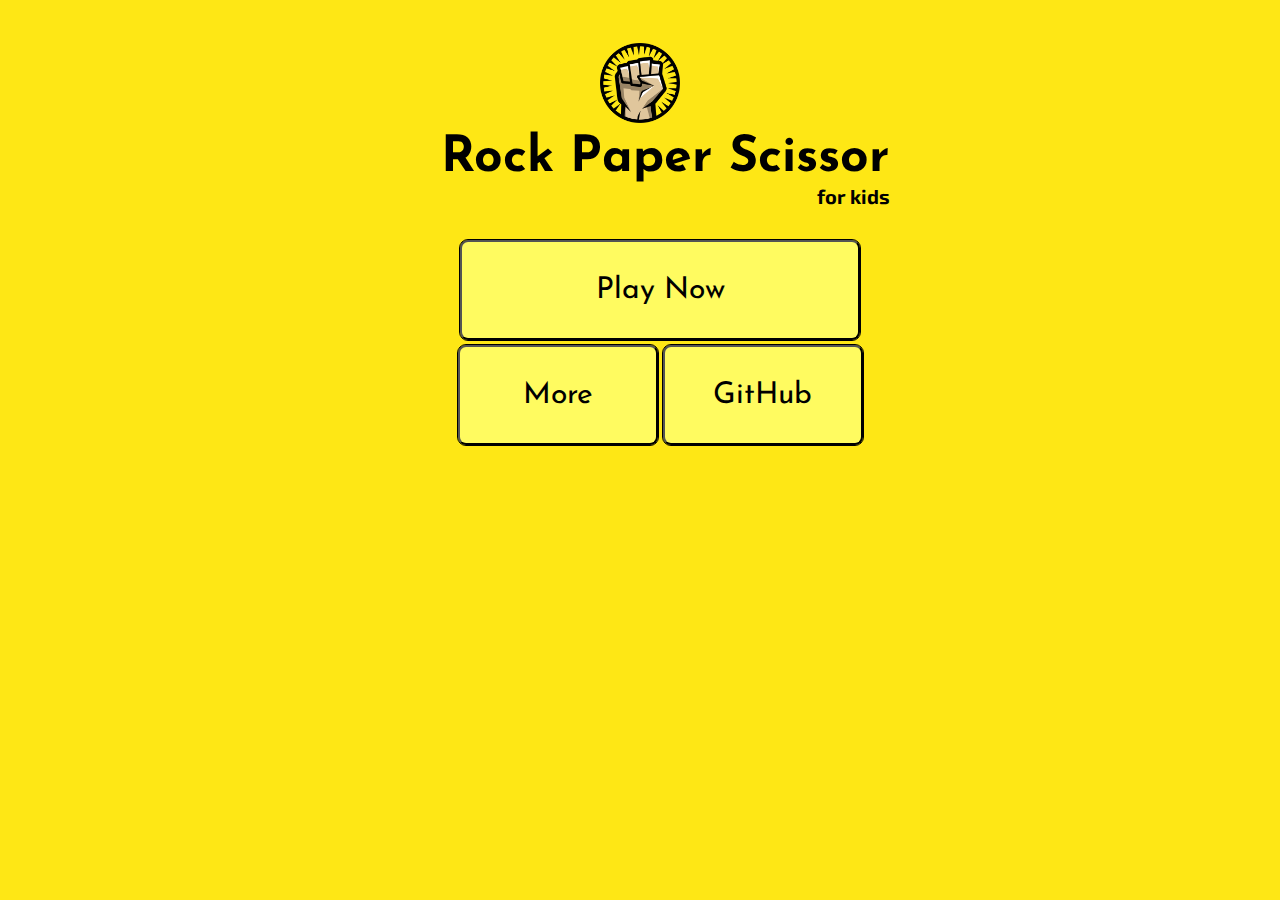
<file: index.html>
<!DOCTYPE html>
<html lang="en">
<head>
    <meta charset="UTF-8">
    <meta name="viewport" content="width=device-width, initial-scale=1.0">
    <title>Rock Paper Scissor</title>
    <link rel="stylesheet" href="style.css">
    <link rel="icon" href="webLogo.png">

    <link rel="preconnect" href="https://fonts.googleapis.com">
<link rel="preconnect" href="https://fonts.gstatic.com" crossorigin>
<link href="https://fonts.googleapis.com/css2?family=Exo+2:ital,wght@0,100..900;1,100..900&display=swap" rel="stylesheet">
<link href="https://fonts.googleapis.com/css2?family=Josefin+Sans:ital,wght@0,100..700;1,100..700&display=swap" rel="stylesheet">
</head>
<body>
    <div id="landingPageMainDiv">

        <div id="logoDiv" class="landingPageTextDivs">
            <img id="logoImageLandingPage" src="webLogo.png" alt="">
        </div>
        <div id="mainHeadingDiv" class="landingPageTextDivs">
            <h1 id="mainHeadingLandingPage">Rock Paper Scissor</h1>      
        </div>
        <div id="subHeadingDiv" class="landingPageTextDivs">
            <h6 id="subHeadingLandingPage">for kids</h6>
        </div>


        <div class="buttonsDiv" class="landingPageTextDivs" id="playButtonDiv">
            <a href="gamePage.html" id="playAnchor"><button id="playButton" class="landingPageButtons">
                Play Now
            </button></a>
            
        </div>


        <div class="buttonsDiv" class="landingPageTextDivs">
            <a href=""><button id="moreButton" class="landingPageButtons">
                More
            </button></a>
            <a href="https://github.com/devansh-bajpai"><button id="gitButton" class="landingPageButtons">
                GitHub
            </button></a>

            
        </div>

    </div>



    <script src="script.js"></script>
</body>
</html>
</file>
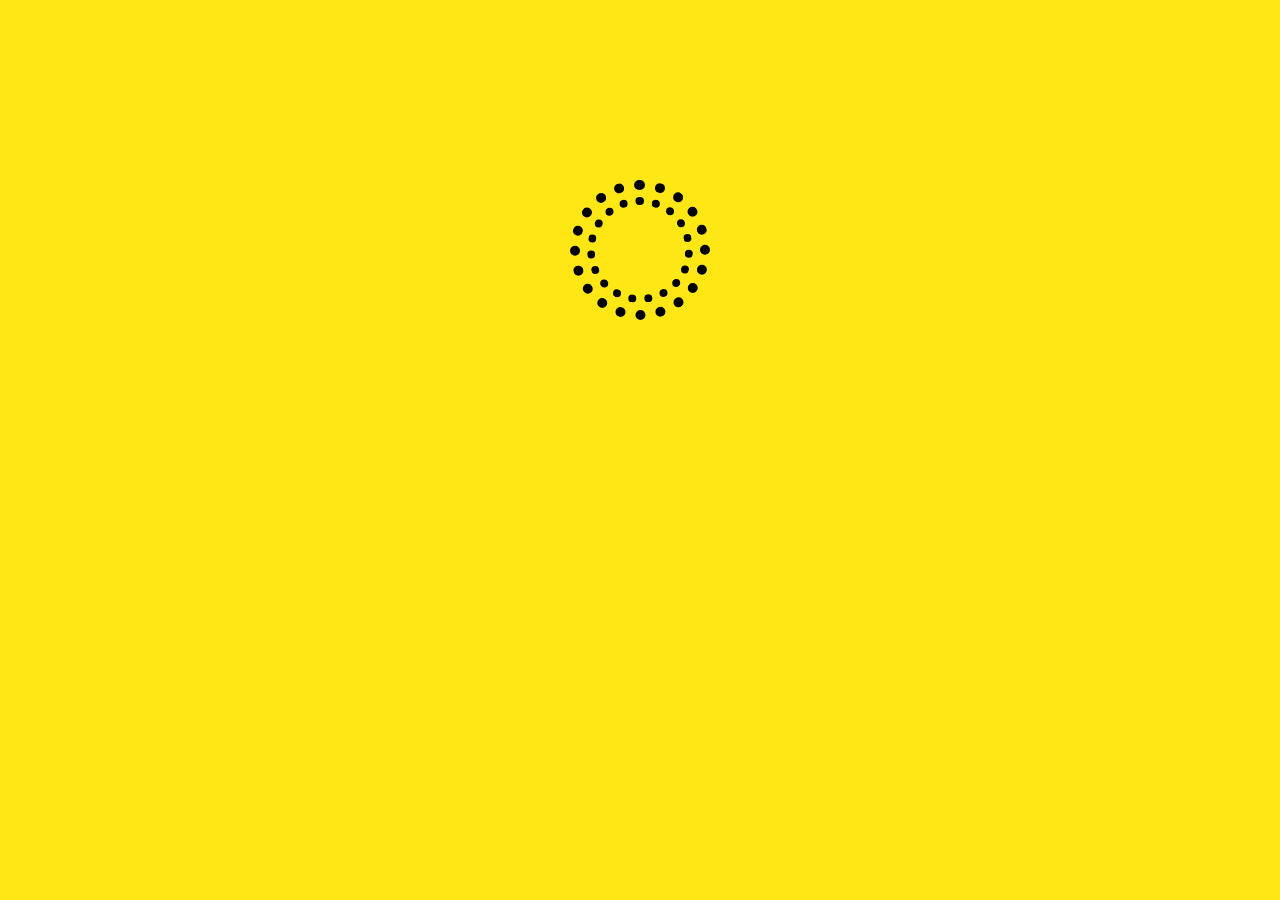
<file: gamePage.html>
<!DOCTYPE html>
<html lang="en">
<head>
    <meta charset="UTF-8">
    <meta name="viewport" content="width=device-width, initial-scale=1.0">
    <title>Rock Paper Scissor</title>
    <link rel="icon" href="webLogo.png">
    <link rel="stylesheet" href="gamePageStyle.css">
</head>
<body>
    <div id="loadingPageBackground" class="toBeHiddenAfterLoad">
        <div id="loadingRing1" class="toBeHiddenAfterLoad">
            <div id="loadingRing2" class="toBeHiddenAfterLoad"></div>
        </div>
    </div>



    <div id="gameWindow">

        <div id="scoreBar">
            <p id="scoreArea">Score: 0-0</p>
            <p id="round">Round: 1</p>
        </div>
        <div id="loadArea">
            <div class="loadAreaBox">
                <div id="loadingRingLeft"></div>
                <img src="rock.png" alt="" id="rockLeftImage">
                <img src="paper.png" alt="" id="paperLeftImage">
                <img src="scissor.png" alt="" id="scissorLeftImage">
                <img src="crown.png" alt="" id="crownLeftImage">
            </div>


            <div class="loadAreaBox">
                <p id="resultText"></p>
            </div>


            <div class="loadAreaBox">
                <div id="loadingRingRight"></div>

                <img src="rock.png" alt="" id="rockRightImage">
                <img src="paper.png" alt="" id="paperRightImage">
                <img src="scissor.png" alt="" id="scissorRightImage">
                <img src="crown.png" alt="" id="crownRightImage">
            </div>
        </div>
        <div id="choiceDiv">
            <button class="choiceButtons" id="button1" onclick="buttonClicked(1)">
                <img src="rock.png" alt="" class="buttonImages">
            </button>
            <button class="choiceButtons" id="button2" onclick="buttonClicked(2)">
                <img src="paper.png" alt="" class="buttonImages">
            </button>
            <button class="choiceButtons" id="button3" onclick="buttonClicked(3)">
                <img src="scissor.png" alt="" class="buttonImages">
            </button>
        </div>

        <div id="nextRoundTimerDiv">
            <p id="nextRoundTimer"></p>
            <button id="replayButton" onclick="window.location.reload()">Replay?</button>
            <button id="homeButton" onclick="window.location.href = 'index.html'">Home</button>
        </div>

    </div>




    <script src="gamePageScript.js"></script>
</body>
</html>
</file>
<file: style.css>
* {
    margin: 0%;
    padding: 0%;
}

body {
    /* background-color: rgb(167, 252, 255); */
    background-color: #FEE715;
    /* background-color: (72,186,207); */
    
}


#landingPageMainDiv {
    background-color: #FEE715;
    /* background-color: rgb(72,186,207); */
    height: 650px;
    width: 100%;
    display: flex;
    justify-content: center;
    align-items: center;
    flex-direction: column;
}
/* 
#mainHeadingLandingPage {
    font-family: "Josefin Sans", serif;
    font-size: 50px;
    text-align: center;
    position: relative;
    top: 100px;
}

#forKidsHeading {
    font-family: "Exo 2";
    font-size:20px;
    text-align: center;
    position: relative;
    top: 100px;
    left: 189px;
} */

#mainHeadingDiv {
    /* background-color: green; */
    width: 500px;
    display: flex;
    justify-content: right;
    
}

#mainHeadingLandingPage {
    font-family: "Josefin Sans", serif;
    font-size: 50px;
}


#subHeadingDiv {
    /* background-color: pink; */
    width: 500px;
    display: flex;
    justify-content: right;

}

#subHeadingLandingPage {
    font-family: "Exo 2";
    font-size: 20px;
}

.landingPageTextDivs {
    position: relative;
    bottom: 100px;
}

#logoDiv {
    height: 100px;
    width: 500px;
    /* border: 1px solid black; */
    display: flex;
    justify-content: center;
    align-items: center;
}

#logoImageLandingPage {
    height: 80px;
    width: 80px;
}

.buttonsDiv {
    width: 500px;
    height: 100px;
    /* border: 1px solid black; */
    /* background-color: green; */
    display: flex;
    justify-content: center;
    margin-bottom: 5px;

    position: relative;
    bottom: 70px;
    left: 20px;
}

#playButton {
    width: 400px;
}

.landingPageButtons {
    height: 100px;
    width: 200px;
    background-color: rgba(255, 255, 114, 0.821);
    border-radius: 8px;
    font-family: "Josefin sans";
    font-size: 30px;

    outline: 1px solid black;
    margin: 2.5px;
    
    
}

/* .toBeHiddenAfterLoad {
    visibility: hidden;
} */

@media only screen and (min-width: 1800px) {
    #mainHeadingDiv {
        width: 1000px;
        /* background-color: green; */
    }
    #mainHeadingLandingPage {
        font-size: 80px;
    }
    #subHeadingDiv {
        /* background-color: pink; */
        width: 1000px;
    }

    #subHeadingLandingPage {
        font-size: 40px;
    }

    #logoDiv {
        width: 1000px;
        height: 130px;
    }
    #logoImageLandingPage {
        height: 125px;
        width: 125px;
        position: relative;
        left: 115px;
    }







    .buttonsDiv {
        width: 500px;
        height: 100px;
        /* border: 1px solid black; */
        /* background-color: green; */
        display: flex;
        justify-content: center;
    
        position: relative;
        bottom: 70px;
        left: 140px;
    }
    
    #playButton {
        width: 700px;
    }
    
    .landingPageButtons {
        height: 100px;
        width: 350px;
        /* background-color: pink; */
        border-radius: 8px;
        /* font-family: "Exo 2"; */
        font-size: 25px;
    }
















}

@media only screen and (max-width: 600px) {
    #landingPageMainDiv {
        /* background-color: green; */
        width: 100%;
        display: flex;
        flex-direction: column;
        justify-content: center;
    }
    
    #mainHeadingDiv {
        width: 300px;
        /* background-color: yellow; */
    }
    #mainHeadingLandingPage {
        font-size: 50px;
    }
    #subHeadingDiv {
        /* background-color: pink; */
        width: 300px;
        justify-content: left;
    }

    #subHeadingLandingPage {
        font-size: 20px;
    }
    
    #logoDiv {
        width: 300px;
    }



    .buttonsDiv {
        width: 200px;
        height: 100px;
        /* border: 1px solid black; */
        /* background-color: green; */
        display: flex;
        justify-content: center;
    
        position: relative;
        bottom: 70px;
        left: 0px;
        
    }
    
    #playButton {
        width: 250px;
    }
    
    .landingPageButtons {
        height: 100px;
        width: 125px;
        /* background-color: pink; */
        border-radius: 8px;
        /* font-family: "Exo 2"; */
        font-size: 25px;
    }








}


.landingPageButtons:hover {
    background-color: rgba(220, 216, 94, 0.821);
}
</file>
<file: gamePageStyle.css>
* {
    margin: 0%;
    padding: 0%;
}

body {
    background-color: #FEE715;
}


#loadingPageBackground {
    /* background-color: aqua; */
    width: 100%;
    height: 500px;
    display: flex;
    justify-content: center;
    align-items: center;
    z-index: 1;
}

#loadingRing1 {
    border: 10px dotted black;
    height: 120px;
    width: 120px;
    border-radius: 50%;
    display: flex;
    align-items: center;
    justify-content: center;
    z-index: 1;
    
    animation-name: rotateClock;
    animation-duration: 2s;
    animation-iteration-count: infinite;
}
#loadingRing2 {
    border: 8px dotted black;
    height: 90px;
    width: 90px;
    border-radius: 50%;
    z-index: 1;

    /* animation-name: rotateAntiClock;
    animation-duration: 5s;
    animation-iteration-count: infinite; */
}




@keyframes rotateClock {
    from {
        rotate: 0deg;
    }
    to {
        rotate: 360deg;
    }
}

@keyframes rotateAntiClock {
    from {
        rotate: 360deg;
    }
    to {
        rotate: 0deg;
    }
}



@media only screen and (max-width: 600px) {
    #loadingPageBackground {
        width: 100%;
        height: 600px;
    }
}


@media only screen and (min-width: 1800px) {
    #loadingPageBackground {
        width: 100%;
        height: 700px;
    }


    #loadingRing1 {
        height: 200px;
        width: 200px;
    }
    #loadingRing2 {
        height: 130px;
        width: 130px;
    }


}



/* #loadingRing1 {
    display: none;
}

#loadingPageBackground {
    display: none;
} */


#choiceDiv {
    height: 100px;
    width: 100%;
    background-color: #FEE715;
    display: flex;
    justify-content: center;
    align-items: center;
}

.choiceButtons {
    height: 100px;
    width: 200px;
    margin: 10px;
    background-color: rgba(255, 255, 114, 0.821);
    border-radius: 10px;
}

.choiceButtons:hover {
    background-color: rgba(220, 216, 94, 0.821);
}

.buttonImages {
    height: 80px;
    width: 80px;
}

#gameWindow {
    display: none;
    /* display: flex;
    align-items: center;
    justify-content: center; */
}

#scoreBar {
    display: flex;
    justify-content: space-between;
    align-items: end;
    height: 100px;
    width: 630px;
}

#scoreArea {
    font-family: Verdana, Geneva, Tahoma, sans-serif;
    font-size: 30px;
}

#loadArea {
    height: 100px;
    width: 630px;
    background-color: #FEE715;
    display: flex;
}

.loadAreaBox {
    height: 100px;
    width: 210px;
    /* border: 1px solid black; */
    
    display: flex;
    justify-content: center;
    align-items: center;
}


#resultText {
    /* background-color: violet; */
    height: 25px;
    width: 160px;
    font-size: 25px;
    font-family: Verdana, Geneva, Tahoma, sans-serif;
}

#round {
        font-family: Verdana, Geneva, Tahoma, sans-serif;
        font-size: 30px;
}

#loadingRingLeft {
    height: 70px;
    width: 70px;
    border: 8px dotted black;
    border-radius: 50%;

    animation-name: rotateClock;
    animation-duration: 2s;
    animation-iteration-count: infinite;


    visibility:hidden;
}

#rockLeftImage {
    height: 90px;
    width: 90px;
    rotate: 90deg;
    position: absolute;
    visibility: hidden;
}
#paperLeftImage {
    height: 90px;
    width: 90px;
    rotate: 90deg;
    position: absolute;
    visibility: hidden;
}

#scissorLeftImage {
    height: 90px;
    width: 90px;
    rotate: 90deg;
    position: absolute;
    visibility: hidden;
}

#loadingRingRight {
    height: 70px;
    width: 70px;
    border: 8px dotted black;
    border-radius: 50%;

    animation-name: rotateAntiClock;
    animation-duration: 2s;
    animation-iteration-count: infinite;


    visibility: hidden;
}

#rockRightImage {
    height: 90px;
    width: 90px;
    rotate: -90deg;
    position: absolute;
    visibility: hidden;
}
#paperRightImage {
    height: 90px;
    width: 90px;
    rotate: -90deg;
    position: absolute;
    visibility: hidden;
}

#scissorRightImage {
    height: 90px;
    width: 90px;
    rotate: -90deg;
    position: absolute;
    visibility: hidden;
}




@media only screen and (max-width:700px) {
    #loadArea {
        height: 100px;
        width: 100%;
        /* background-color: pink; */
    }

    

    #choiceDiv {
        height: 100px;
        width: 100%;
    }
    .choiceButtons {
        height: 80px;
        width: 160px;
    }
    
    .buttonImages {
        height: 80px;
        width: 80px;
    }

    #scoreBar {
        display: flex;
        justify-content: space-between;
        align-items: end;
        height: 100px;
        width: 90%;
    }
}


#nextRoundTimer {
    font-family: Verdana, Geneva, Tahoma, sans-serif;
    font-size: 20px;
    margin-top: 10px;
}


#crownLeftImage {
    height: 100px;
    width: 100px;
    position: absolute;
    visibility: hidden;
}

#crownRightImage {
    height: 100px;
    width: 100px;
    position: absolute;
    visibility: hidden;
}


#replayButton {
    margin-top: 10px;
    visibility: hidden;
    height: 50px;
    width: 100px;
    background-color: rgba(255, 255, 114, 0.821);
    font-size: 15px;
    font-family: Verdana, Geneva, Tahoma, sans-serif;
    border-radius: 10px;
    
}

#replayButton:hover {
    background-color: rgba(220, 216, 94, 0.821);
}

#homeButton {
    margin-top: 10px;
    visibility: hidden;
    height: 50px;
    width: 100px;
    background-color: rgba(255, 255, 114, 0.821);
    font-size: 15px;
    font-family: Verdana, Geneva, Tahoma, sans-serif;
    border-radius: 10px;
    
}

#homeButton:hover {
    background-color: rgba(220, 216, 94, 0.821);
}
</file>
